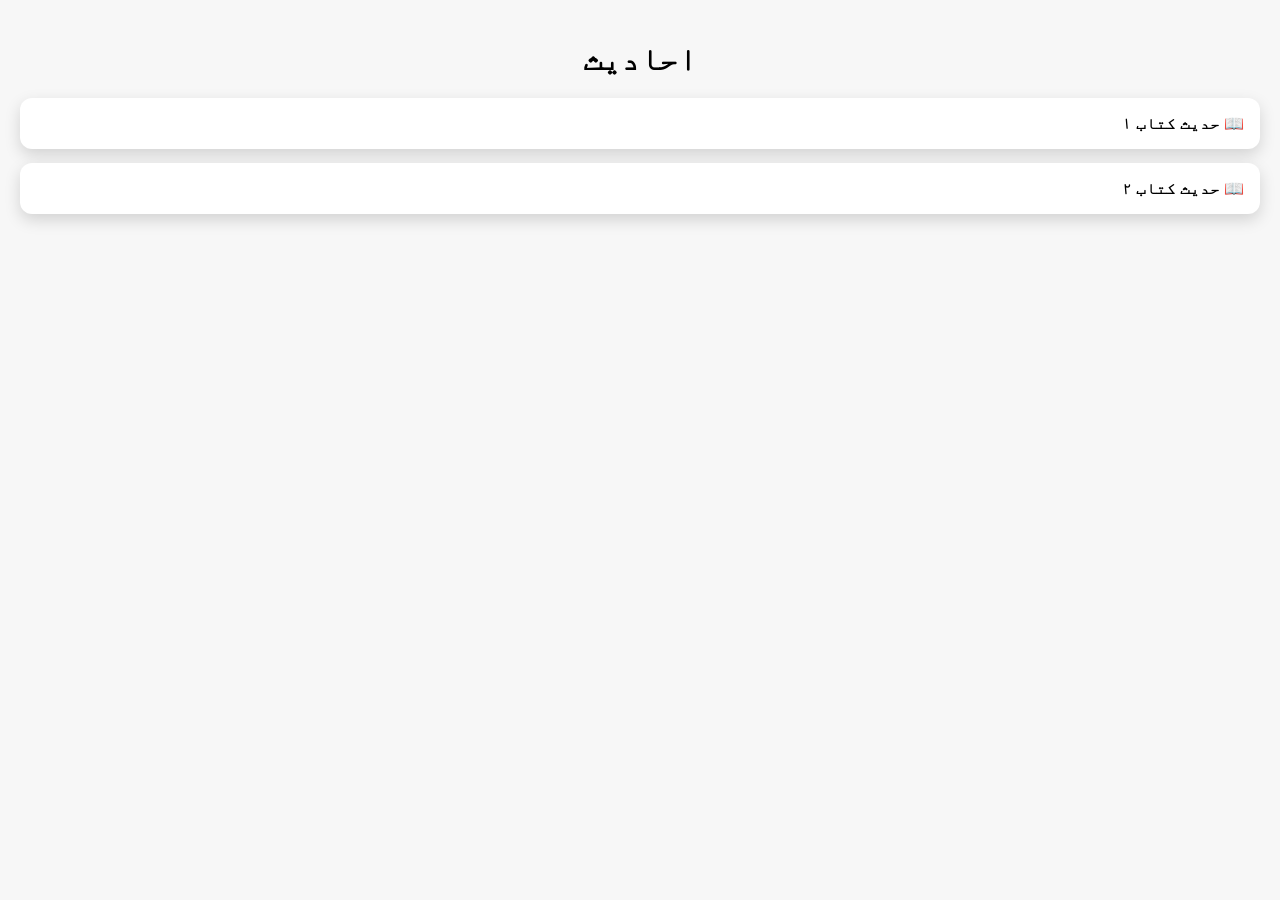
<file: hadith.html>
<!DOCTYPE html>
<html lang="ur">
<head>
  <meta charset="UTF-8">
  <title>احادیث</title>
  <style>
    body {
      margin: 0;
      padding: 20px;
      font-family: serif;
      direction: rtl;
      background: #f7f7f7;
    }

    h1 {
      text-align: center;
      margin-bottom: 20px;
    }

    .item {
      background: #fff;
      padding: 16px;
      margin-bottom: 14px;
      border-radius: 12px;
      box-shadow: 0 6px 16px rgba(0,0,0,0.15);
      cursor: pointer;
      font-weight: 700;
    }
  </style>
</head>
<body>

  <h1>احادیث</h1>

  <div class="item" onclick="openHadith1()">📖 حدیث کتاب ۱</div>
  <div class="item" onclick="openHadith2()">📖 حدیث کتاب ۲</div>

  <script>
    function openHadith1() {
      window.location.href = "hadith-book-1.html";
    }
    function openHadith2() {
      window.location.href = "hadith-book-2.html";
    }
  </script>

</body>
</html>
</file>
